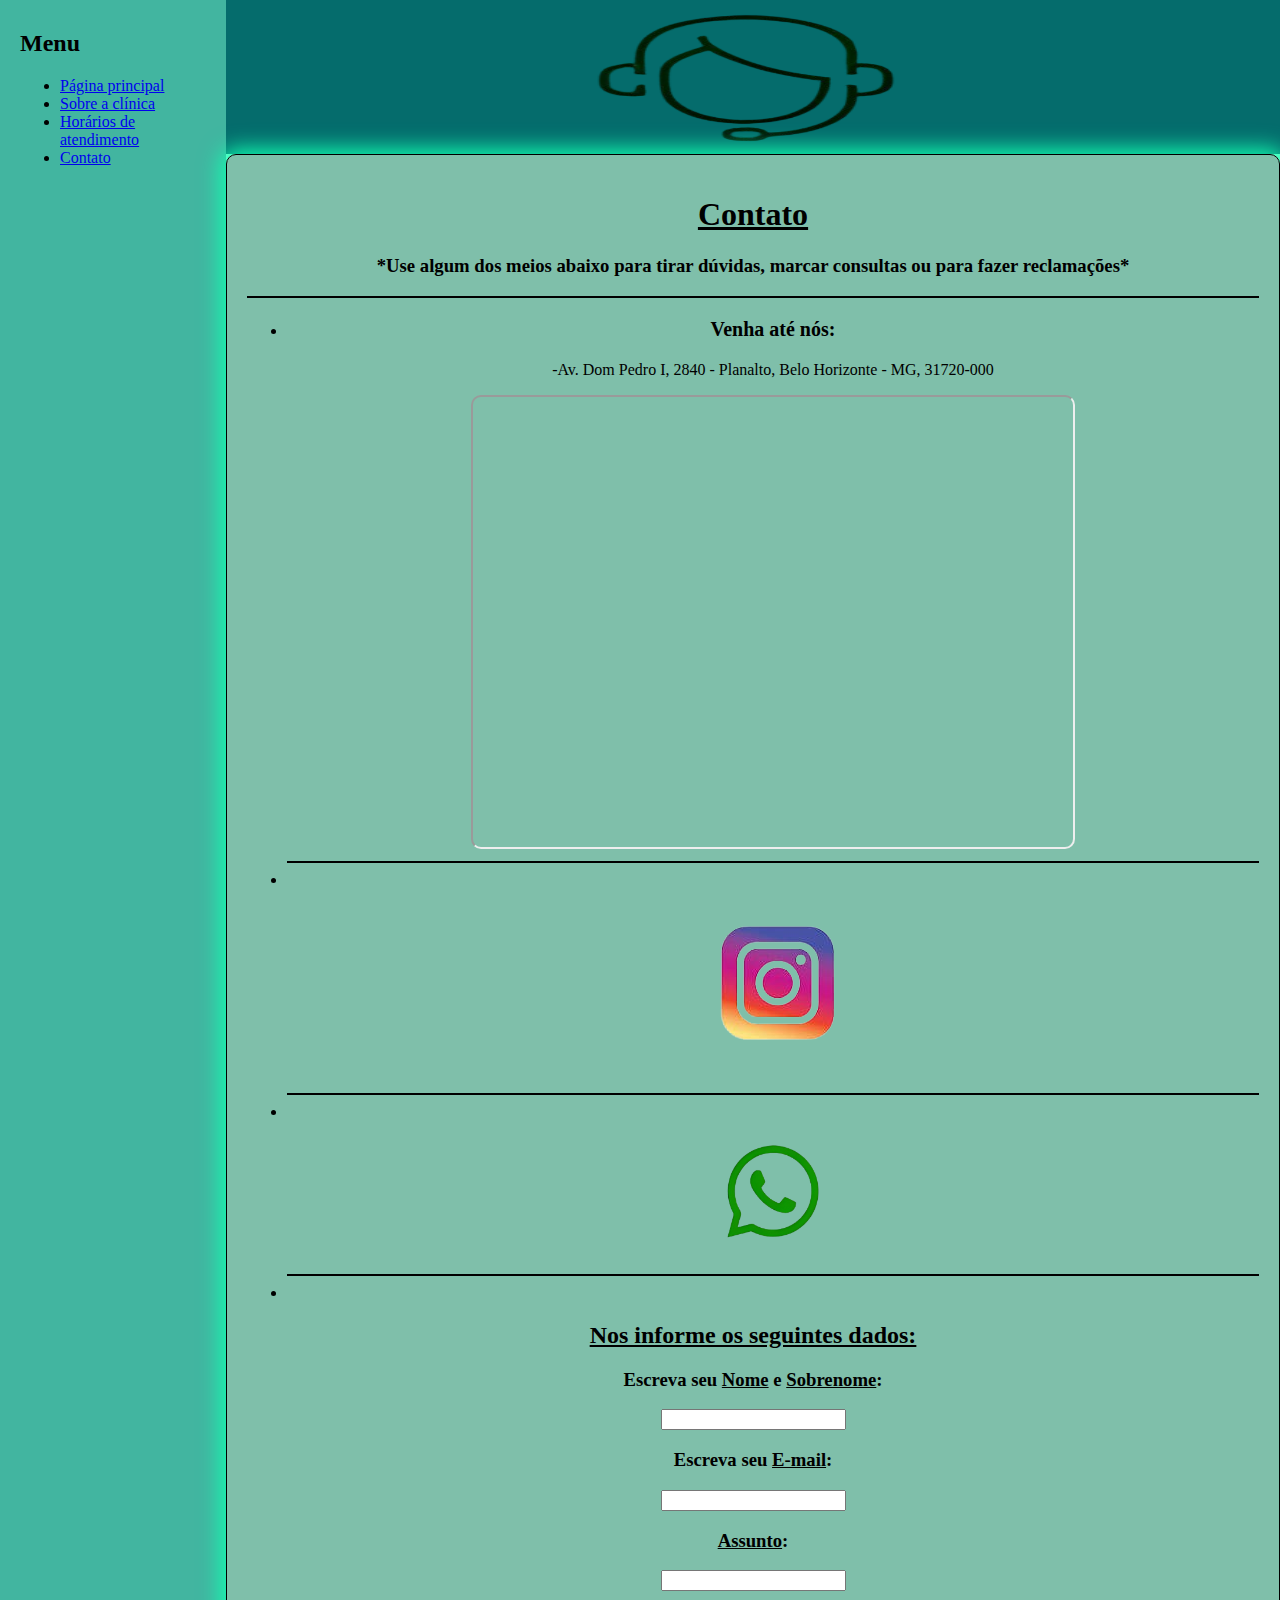
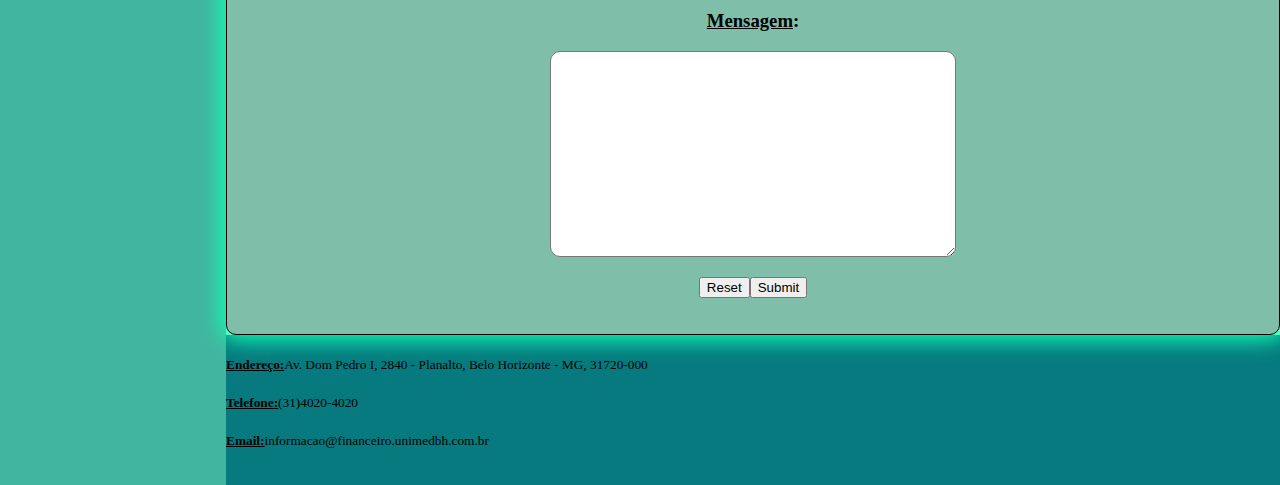
<file: contato.html>
<!DOCTYPE html>
<html lang="pt-br">
<head>
    <meta charset="UTF-8">
    <meta http-equiv="X-UA-Compatible" content="IE=edge">
    <meta name="viewport" content="width=device-width, initial-scale=1.0">
    <title>Unimed - BH</title>
    <link rel="stylesheet" href="base.css">
</head>
<body>
    <div class="wrapper">
        <div class="menu">
            <h2><strong>Menu</strong></h2>
            <ul>
                <li><a href="index.html">Página principal</a></li>
                <li><a href="sobre.html">Sobre a clínica</a></li>
                <li><a href="horario.html">Horários de atendimento</a></li>
                <li><a href="contato.html">Contato</a></li>
            </ul>
        </div>

        <div class="main">
            <div class="header">
                <img class="img" width="400px" height="150px" src="./image/Fale Conosco.png" alt="Imagem Unimed BH">
            </div>
    
            <div align="center" class="content">
                <h1 align="center"><u>Contato</u></h1>
                
                <h3 align="center"><strong>*Use algum dos meios abaixo para tirar dúvidas, marcar consultas ou para fazer reclamações*</strong></h3>
                
                <hr color="black">

                <ul>
                    <li align="center"><p style="font-size: 20px;"><strong>Venha até nós:</strong></p> <p>-Av. Dom Pedro I, 2840 - Planalto, Belo Horizonte - MG, 31720-000</p> <iframe style="border-radius: 10px;" src="https://www.google.com/maps/embed?pb=!1m18!1m12!1m3!1d60054.34964350721!2d-44.029965751367165!3d-19.823154399999982!2m3!1f0!2f0!3f0!3m2!1i1024!2i768!4f13.1!3m3!1m2!1s0xa68f5dbb3dd81b%3A0xb1b0d9c0943680f9!2sPronto%20Atendimento%20Unimed-BH%20Pedro%20I!5e0!3m2!1spt-BR!2sbr!4v1746932013623!5m2!1spt-BR!2sbr" width="600" height="450" style="border:0;" allowfullscreen="" loading="lazy" referrerpolicy="no-referrer-when-downgrade"></iframe></li>

                    <hr color="black">

                    <li></li><a target="_blank" title="Instagram" href="https://www.instagram.com/unimedbh/"><img src="./image/Insta.png" alt="Logo Instagram"></a>
                    
                    <hr color="black">

                    <li></li><a title="WhatsApp" target="_blank" href="https://wa.me/+553140204020"><img width="150px" src="./image/Zap.png" alt="Logo WhatsApp"></a>
                    
                    <hr color="black">
                    <li></li>
                </ul>

                <form autocomplete="on" onsubmit="alert('Enviado Com Sucesso!')">
                    <h2><u>Nos informe os seguintes dados:</u></h2>
                    
                    <h3>Escreva seu <u>Nome</u> e <u>Sobrenome</u>:</h3>
                    <input maxlength="20" type="text">

                    <h3>Escreva seu <u>E-mail</u>:</h3>
                    <input type="email">

                    <h3><u>Assunto</u>:</h3>
                    <input type="text">

                    <h3><u>Mensagem</u>:</h3>
                    <textarea style="width: 400px; height: 200px; border-radius: 10px;" name="Mensagem" id=""></textarea>

                    <p><input type="reset"><input type="submit"></p>
                </form>
            </div>
    
            <div class="footer">
                <p><sub><strong><u>Endereço:</u></strong>Av. Dom Pedro I, 2840 - Planalto, Belo Horizonte - MG, 31720-000</sub></p>
                <p><sub><strong><u>Telefone:</u></strong>(31)4020-4020</sub></p>
                <p><sub><strong><u>Email:</u></strong>informacao@financeiro.unimedbh.com.br</sub></p>
            </div>
        </div>
    </div>
</body>
</html>
</file>
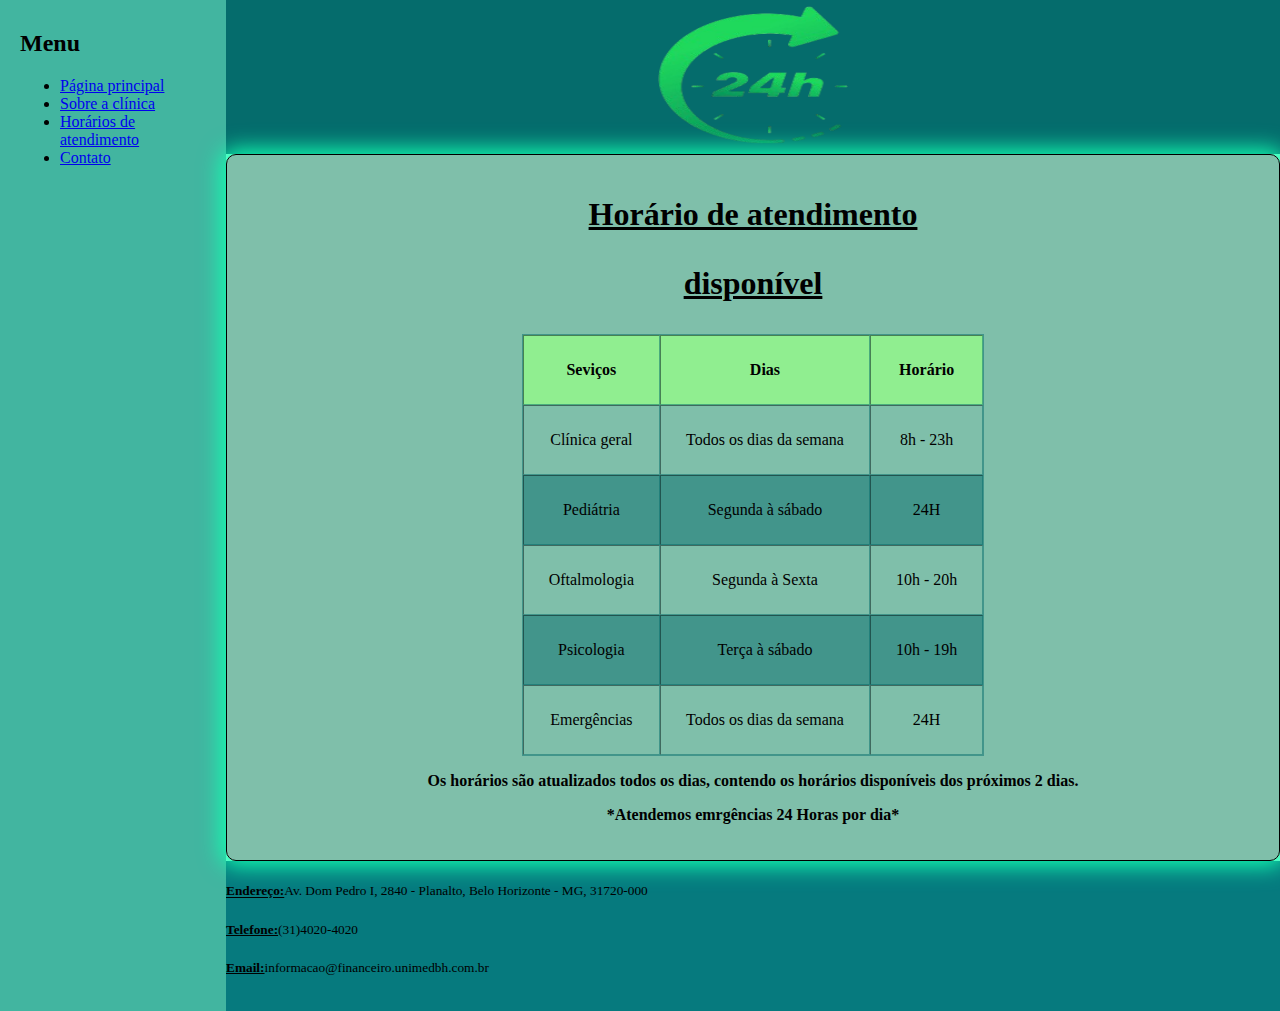
<file: horario.html>
<!DOCTYPE html>
<html lang="pt-br">
<head>
    <meta charset="UTF-8">
    <meta http-equiv="X-UA-Compatible" content="IE=edge">
    <meta name="viewport" content="width=device-width, initial-scale=1.0">
    <title>Unimed - BH</title>
    <link rel="stylesheet" href="base.css">
</head>
<body>
    <style>
        table{
            border: 1px solid rgba(5, 108, 108, 0.5);
            text-align: center;
        }
        tbody tr:nth-child(even){
            background-color: rgba(5, 108, 108, 0.5);
        }
    </style>
    <div class="wrapper">
        <div class="menu">
            <h2><strong>Menu</strong></h2>
            <ul>
                <li><a href="index.html">Página principal</a></li>
                <li><a href="sobre.html">Sobre a clínica</a></li>
                <li><a href="horario.html">Horários de atendimento</a></li>
                <li><a href="contato.html">Contato</a></li>
            </ul>
        </div>

        <div class="main">
            <div text-align="center" class="header">
                <img align="bottom" class="img" width="250px" height="150px" src="./image/Horário atendimento.png" alt="Imagem Logo Unimed BH">
            </div>
    
            <div class="content">
                <h1 align="center"><u>Horário de atendimento <p>disponível</p></u></h1>
                <table border="" align="center" cellspacing="0" cellpadding="25">
                    <thead>
                        <tr style="background-color: lightgreen;">
                            <th>Seviços</th>
                            <th>Dias</th>
                            <th>Horário</th>
                        </tr>
                    </thead>
                    <tbody>
                        <tr>
                            <td>Clínica geral</td>
                            <td>Todos os dias da semana</td>
                            <td>8h - 23h</td>
                        </tr>
                        <tr>
                            <td>Pediátria</td>
                            <td>Segunda à sábado</td>
                            <td>24H</td>
                        </tr>
                        <tr>
                            <td>Oftalmologia</td>
                            <td>Segunda à Sexta</td>
                            <td>10h - 20h</td>
                        </tr>
                        <tr>
                            <td>Psicologia</td>
                            <td>Terça à sábado</td>
                            <td>10h - 19h</td>
                        </tr>
                        <tr>
                            <td>Emergências</td>
                            <td>Todos os dias da semana</td>
                            <td>24H</td>
                        </tr>
                    </tbody>
                </table>
                <p align="center"><strong>Os horários são atualizados todos os dias, contendo os horários disponíveis dos próximos 2 dias.</strong></p>
                <p align="center"><strong>*Atendemos emrgências 24 Horas por dia*</strong></p>
            </div>
    
            <div class="footer">
                <p><sub><strong><u>Endereço:</u></strong>Av. Dom Pedro I, 2840 - Planalto, Belo Horizonte - MG, 31720-000</sub></p>
                <p><sub><strong><u>Telefone:</u></strong>(31)4020-4020</sub></p>
                <p><sub><strong><u>Email:</u></strong>informacao@financeiro.unimedbh.com.br</sub></p>
            </div>
        </div>
    </div>
</body>
</html>
</file>
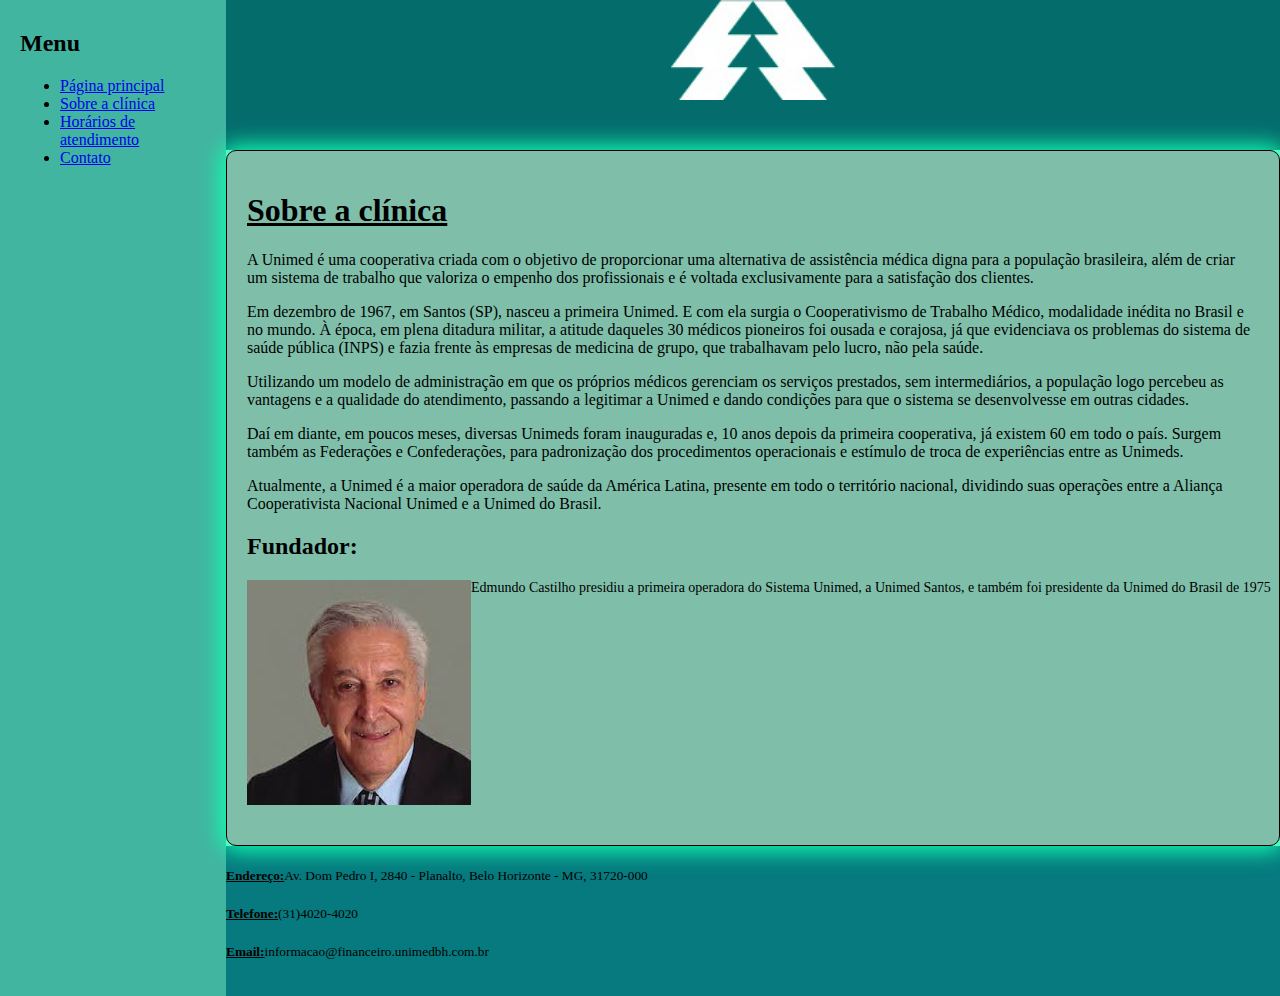
<file: sobre.html>
<!DOCTYPE html>
<html lang="pt-br">
<head>
    <meta charset="UTF-8">
    <meta http-equiv="X-UA-Compatible" content="IE=edge">
    <meta name="viewport" content="width=device-width, initial-scale=1.0">
    <title>Unimed - BH</title>
    <link rel="stylesheet" href="base.css">
</head>
<body>
    <style>
    </style>
    <div class="wrapper">
        <div class="menu">
            <h2><strong>Menu</strong></h2>
            <ul>
                <li><a href="Inicio.html">Página principal</a></li>
                <li><a href="sobre.html">Sobre a clínica</a></li>
                <li><a href="horario.html">Horários de atendimento</a></li>
                <li><a href="contato.html">Contato</a></li>
            </ul>
        </div>

        <div class="main">
            <div class="header">
                <img height="100px" src="./image/Logo Unimed BH.png" alt="Imagem Unimed BH">  
            </div>
    
            <div class="content">
                <h1><u>Sobre a clínica</u></h1>
                <p>A Unimed é uma cooperativa criada com o objetivo de proporcionar uma alternativa de assistência médica digna para a população brasileira, além de criar um sistema de trabalho que valoriza o empenho dos profissionais e é voltada exclusivamente para a satisfação dos clientes.
                </p>
                <p>Em dezembro de 1967, em Santos (SP), nasceu a primeira Unimed. E com ela surgia o Cooperativismo de Trabalho Médico, modalidade inédita no Brasil e no mundo. À época, em plena ditadura militar, a atitude daqueles 30 médicos pioneiros foi ousada e corajosa, já que evidenciava os problemas do sistema de saúde pública (INPS) e fazia frente às empresas de medicina de grupo, que trabalhavam pelo lucro, não pela saúde.</p>
                <p>Utilizando um modelo de administração em que os próprios médicos gerenciam os serviços prestados, sem intermediários, a população logo percebeu as vantagens e a qualidade do atendimento, passando a legitimar a Unimed e dando condições para que o sistema se desenvolvesse em outras cidades.</p>
                <p>Daí em diante, em poucos meses, diversas Unimeds foram inauguradas e, 10 anos depois da primeira cooperativa, já existem 60 em todo o país. Surgem também as Federações e Confederações, para padronização dos procedimentos operacionais e estímulo de troca de experiências entre as Unimeds.</p>
                <p>Atualmente, a Unimed é a maior operadora de saúde da América Latina, presente em todo o território nacional, dividindo suas operações entre a Aliança Cooperativista Nacional Unimed e a Unimed do Brasil.</p>
                <h2>Fundador:</h2>
                <p><img src="./image/Fundador Unimed.jpg" alt="Fundador da Unimed"><sub style="position: absolute; font-size: 14px;">Edmundo Castilho presidiu a primeira operadora do Sistema Unimed, a Unimed Santos, e também foi presidente da Unimed do Brasil de 1975</sub></p>
            </div>
    
            <div class="footer">
                <p><sub><strong><u>Endereço:</u></strong>Av. Dom Pedro I, 2840 - Planalto, Belo Horizonte - MG, 31720-000</sub></p>
                <p><sub><strong><u>Telefone:</u></strong>(31)4020-4020</sub></p>
                <p><sub><strong><u>Email:</u></strong>informacao@financeiro.unimedbh.com.br</sub></p>
            </div>
        </div>
    </div>
</body>
</html>
</file>
<file: base.css>
html, body {
    margin: 0;
}
body {
    background-color: aquamarine;
    display: flex;
    justify-content: center;
}

.wrapper {
    width: 1920px;
    display: flex;
    margin: 0 auto;
    background-color: aquamarine;
}
.main {
    display: flex;
    flex-flow: column;
    width: 85%;
}
.menu {
    width: 15%;
    background-color: rgba(5, 108, 108, 0.5);
    padding: 10px 20px 0px;
    text-align: left;
}
.header {
    background-color: rgb(5, 108, 108);
    min-height: 150px;
    text-align: center;
    vertical-align:middle;
}
.content {
    background-color: rgba(128, 128, 128, 0.5);
    min-height: 300px;
    padding: 20px;
}
.footer {
    background-color: rgb(6, 122, 126);
    min-height: 150px;
}
.content{
    border: 1px solid black;
    border-radius: 10px;
    box-shadow: 0px 0px 22px 5px #12FFB1;
    z-index: 2;
}
</file>
